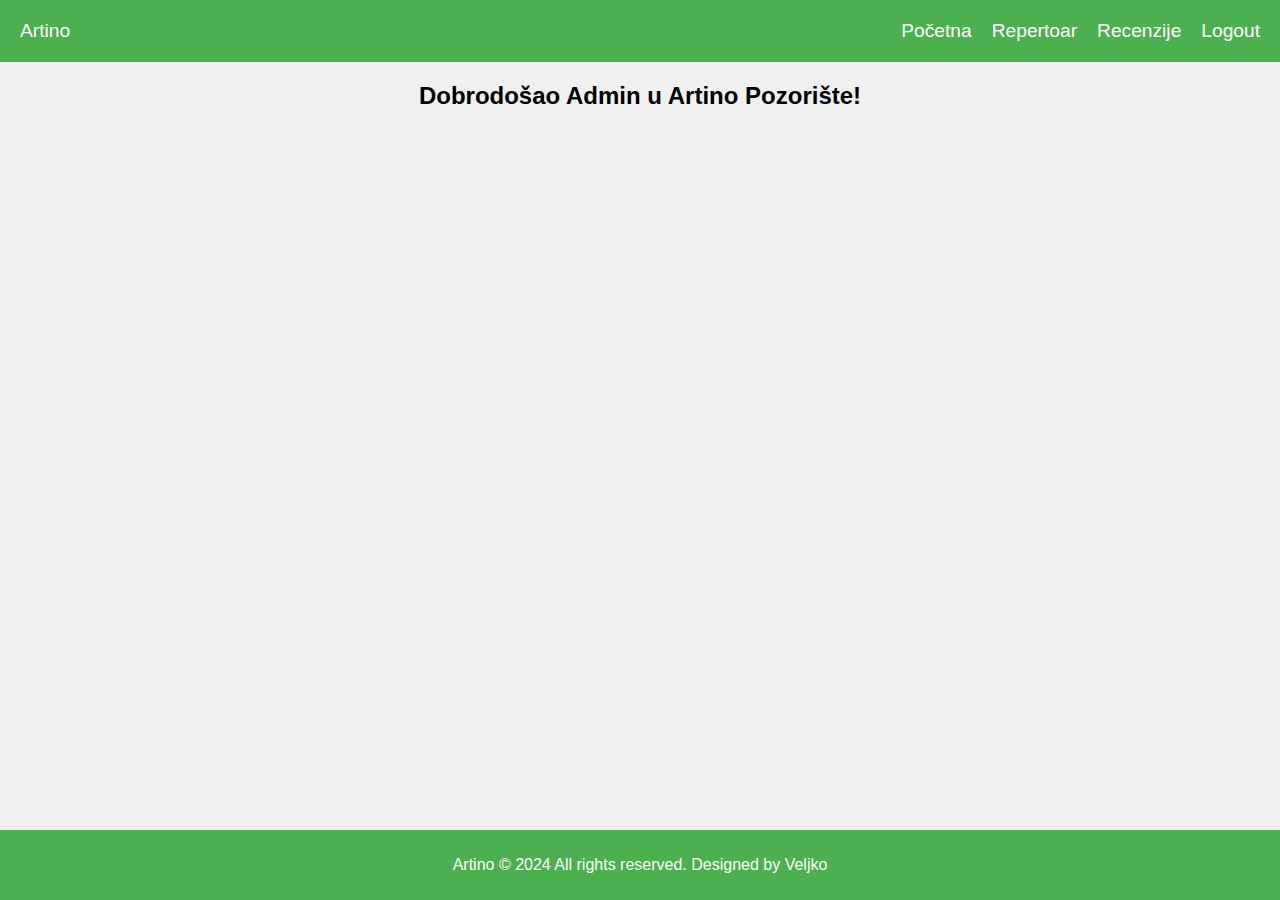
<file: projekat admin/index.html>
<!DOCTYPE html>
<html lang="sr">
<head>
    <meta charset="UTF-8">
    <meta name="viewport" content="width=device-width, initial-scale=1.0">
    <title>Artino Pozorište</title>
    <link rel="stylesheet" href="style.css">
</head>
<body>
    <header>
        <div class="logo">Artino</div>
        <nav>
            <ul>
                <li><a href="#welcome">Početna</a></li>
                <li><a href="#" id="repertoar-button">Repertoar</a></li>
                <li><a href="#" id="recenzije-button">Recenzije</a></li>
                <li><a href="#" id="logout-button">Logout</a></li>

            </ul>
        </nav>
    </header>

    <main id="main-content">
        <div id="welcome">
            <h2>Dobrodošao Admin u Artino Pozorište!</h2>
        </div>

        <div id="repertoar" class="hidden">
            <h3 class="centered">Repertoar</h3>
            <table>
                <thead>
                    <tr>
                        <th>Naziv predstave</th>
                        <th>Pisac dela</th>
                        <th>Žanr</th>
                        <th>Datum izvođenja</th>
                        <th>Vreme izvođenja</th>
                        <th>Scena</th>
                        <th>Cena karte</th>
                    </tr>
                </thead>
                <tbody>
                    <tr>
                        <td>
                            <select>
                                <option value="">Izaberi predstavu</option>
                                <option value="Na Drini ćuprija">Na Drini ćuprija</option>
                                <option value="Gospođa ministarka">Gospođa ministarka</option>
                                <option value="Bure baruta">Bure baruta</option>
                            </select>
                        </td>
                        <td>
                            <select>
                                <option value="">Izaberi pisca</option>
                                <option value="Ivo Andrić">Ivo Andrić</option>
                                <option value="Branislav Nušić">Branislav Nušić</option>
                                <option value="Dušan Kovačević">Dušan Kovačević</option>
                            </select>
                        </td>
                        <td>
                            <select>
                                <option value="">Izaberi žanr</option>
                                <option value="Drama">Drama</option>
                                <option value="Komedia">Komedia</option>
                                <option value="Tragedija">Tragedija</option>
                            </select>
                        </td>
                        <td><input type="date"></td>
                        <td><input type="time"></td>
                        <td>
                            <select>
                                <option value="">Izaberi scenu</option>
                                <option value="Velika scena">Velika scena</option>
                                <option value="Mala scena">Mala scena</option>
                                <option value="Otvorena scena">Otvorena scena</option>
                            </select>
                        </td>
                        <td>
                            <select>
                                <option value="">Izaberi cenu</option>
                                <option value="1000 RSD">1000 RSD</option>
                                <option value="2000 RSD">2000 RSD</option>
                                <option value="3000 RSD">3000 RSD</option>
                            </select>
                        </td>
                    </tr>
                </tbody>
            </table>
        </div>

        <div id="recenzije" class="hidden">
            <h3 class="centered">Recenzije</h3>
            <div class="review-form">
                <label for="recenzija-select">Vaša recenzija:</label>
                <select id="recenzija-select">
                    <option value="">Izaberi recenziju</option>
                    <option value="Odlična predstava!">Odlična predstava!</option>
                    <option value="Bilo je zabavno!">Bilo je zabavno!</option>
                    <option value="Preporučujem svima!">Preporučujem svima!</option>
                </select>

                <label for="ocena-select">Vaša ocena:</label>
                <select id="ocena-select">
                    <option value="">Izaberi ocenu</option>
                    <option value="1">1</option>
                    <option value="2">2</option>
                    <option value="3">3</option>
                    <option value="4">4</option>
                    <option value="5">5</option>
                    <option value="6">6</option>
                    <option value="7">7</option>
                    <option value="8">8</option>
                    <option value="9">9</option>
                    <option value="10">10</option>
                </select>
            </div>
        </div>
    </main>

    <footer>
        <p>Artino &copy; 2024 All rights reserved. Designed by Veljko</p>
    </footer>

    <script src="script.js"></script>
</body>
</html>
</file>
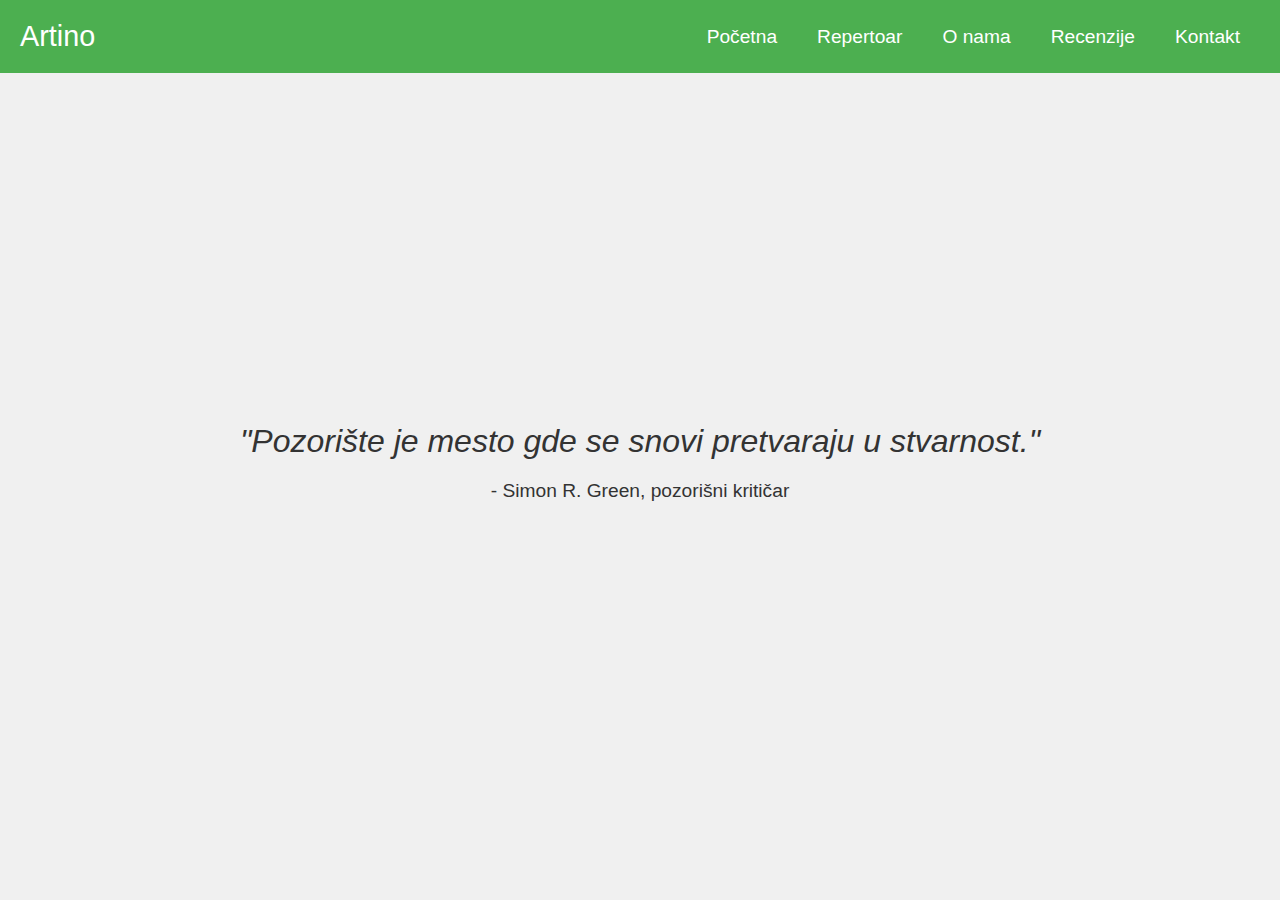
<file: projekat korisnik/index.html>
<!DOCTYPE html>
<html lang="sr">
<head>
    <meta charset="UTF-8">
    <meta name="viewport" content="width=device-width, initial-scale=1.0">
    <title>Artino Pozorište</title>
    <link rel="stylesheet" href="style.css"> 
</head>
<body>
    <header>
        <div class="logo">Artino</div>
        <nav>
            <ul>
                <li><a href="#" onclick="showSection('welcome')">Početna</a></li>
                <li><a href="#" onclick="showSection('repertoar')">Repertoar</a></li>
                <li><a href="#" onclick="showSection('o-nama')">O nama</a></li>
                <li><a href="#" onclick="showSection('recenzije')">Recenzije</a></li>
                <li><a href="#" onclick="showSection('kontakt')">Kontakt</a></li>
            </ul>
        </nav>
    </header>

    <main id="main-content">
        <div class="welcome-background">
            <div id="welcome">
                <blockquote>
                    "Pozorište je mesto gde se snovi pretvaraju u stvarnost."
                </blockquote>
                <p>- Simon R. Green, pozorišni kritičar</p>
            </div>

            <div id="repertoar" class="hidden">
                <h3>NEDELJNI REPERTOAR</h3>
                <table>
                    <thead>
                        <tr>
                            <th>Naziv predstave</th>
                            <th>Pisac dela</th>
                            <th>Žanr</th>
                            <th>Datum izvođenja</th>
                            <th>Vreme izvođenja</th>
                            <th>Scena</th>
                            <th>Cena karte</th>
                            <th>Rezerviši</th>
                        </tr>
                    </thead>
                    <tbody>
                        <tr>
                            <td>Na Drini ćuprija</td>
                            <td>Ivo Andrić</td>
                            <td>Drama</td>
                            <td>2024-10-15</td>
                            <td>19:00</td>
                            <td>Velika scena</td>
                            <td>1000 RSD</td>
                            <td><button class="reserve-button" onclick="reserveTicket()">Rezerviši</button></td>
                        </tr>
                        <tr>
                            <td>Gospođa ministarka</td>
                            <td>Branislav Nušić</td>
                            <td>Komedija</td>
                            <td>2024-10-16</td>
                            <td>20:00</td>
                            <td>Mala scena</td>
                            <td>1200 RSD</td>
                            <td><button class="reserve-button" onclick="reserveTicket()">Rezerviši</button></td>
                        </tr>
                        <tr>
                            <td>Bure baruta</td>
                            <td>Dušan Kovačević</td>
                            <td>Drama</td>
                            <td>2024-10-17</td>
                            <td>18:30</td>
                            <td>Velika scena</td>
                            <td>1500 RSD</td>
                            <td><button class="reserve-button" onclick="reserveTicket()">Rezerviši</button></td>
                        </tr>
                        <tr>
                            <td>Hamlet</td>
                            <td>William Shakespeare</td>
                            <td>Tragedija</td>
                            <td>2024-10-18</td>
                            <td>19:00</td>
                            <td>Velika scena</td>
                            <td>1800 RSD</td>
                            <td><button class="reserve-button" onclick="reserveTicket()">Rezerviši</button></td>
                        </tr>
                        <tr>
                            <td>Čekajući Godoa</td>
                            <td>Samuel Beckett</td>
                            <td>Drama</td>
                            <td>2024-10-19</td>
                            <td>20:30</td>
                            <td>Mala scena</td>
                            <td>1100 RSD</td>
                            <td><button class="reserve-button" onclick="reserveTicket()">Rezerviši</button></td>
                        </tr>
                    </tbody>
                </table>
            </div>

            <div id="o-nama" class="hidden">
                <h3 class="centered">O nama</h3>
                <p>Artino Pozorište je mesto gde se umetnost susreće sa publikom. Naša misija je da pružimo nezaboravne predstave i kulturološke doživljaje za sve.</p>
            </div>

            <div id="recenzije" class="hidden">
                <p class="review-prompt">VOLELI BI SMO DA ČUJEMO VAŠE MIŠLJENJE, OSTAVITE VAŠU RECENZIJU:</p>
                <div class="review-form">
                    <label for="recenzija-input">Vaša recenzija:</label>
                    <input type="text" id="recenzija-input" placeholder="Unesite vašu recenziju" required>
                    
                    <label for="ocena-input">Vaša ocena:</label>
                    <input type="number" id="ocena-input" placeholder="Unesite ocenu (1-5)" min="1" max="5" required>

                    <button id="submit-review" onclick="submitReview()">Pošalji recenziju</button>
                </div>
            </div>

            <div id="kontakt" class="hidden">
                <div class="contact-container">
                    <h3>Kontaktirajte nas</h3>
                    <form id="contact-form">
                        <input type="text" placeholder="Ime i prezime" required>
                        <input type="email" placeholder="Email adresa" required>
                        <input type="text" placeholder="Naslov" required>
                        <textarea placeholder="Poruka" rows="5" required></textarea>
                        <button type="button" onclick="sendMessage()">Pošalji poruku</button>
                    </form>
                </div>
            </div>
        </div>
    </main>

    <footer>
        <p>Artino &copy; 2024 All rights reserved. Designed by Veljko</p>
    </footer>

    <script src="script.js"></script> 
</body>
</html>
</file>
<file: projekat admin/style.css>
body {
    font-family: Arial, sans-serif;
    background-color: #f0f0f0;
    margin: 0;
    padding: 0;
}

header {
    background-color: #4CAF50; 
    color: white;
    padding: 20px 20px; 
    display: flex;
    justify-content: space-between;
    align-items: center;
    font-size: 1.2em; 
}

nav ul {
    list-style-type: none;
    padding: 0;
    margin: 0;
    display: flex;
}

nav ul li {
    margin-left: 20px;
}

nav ul li a {
    color: white;
    text-decoration: none;
}

h2, h3 {
    text-align: center;
    margin-top: 20px;
}

h3.centered {
    margin-bottom: 10px; 
}

table {
    width: 90%;
    margin: 20px auto;
    border-collapse: collapse;
}

th, td {
    border: 1px solid #ddd;
    padding: 8px;
    text-align: left;
}

th {
    background-color: #4CAF50; 
    color: white;
}

input[type="text"], input[type="date"], input[type="time"], input[type="number"], select {
    width: 100%;
    padding: 8px;
    margin: 5px 0 10px 0;
    border: 1px solid #ccc;
}

footer {
    background-color: #4CAF50; 
    color: white;
    text-align: center;
    padding: 10px 0;
    position: fixed; 
    bottom: 0;
    width: 100%;
}

.review-form {
    width: 90%;
    margin: 0 auto;
    text-align: center;
}

.hidden {
    display: none;
}
</file>
<file: projekat korisnik/style.css>
body {
    font-family: Arial, sans-serif;
    background-color: #f0f0f0;
    margin: 0;
    padding: 0;
}

header {
    background-color: #4CAF50; 
    color: white;
    padding: 20px; 
    display: flex;
    justify-content: center;
    align-items: center;
    font-size: 1.2em; 
    margin-bottom: 0;
}

.logo {
    margin-right: auto; 
    font-size: 1.5em;
}

nav ul {
    list-style-type: none;
    padding: 0;
    margin: 0;
    display: flex;
}

nav ul li {
    margin: 0 20px; 
}

nav ul li a {
    color: white;
    text-decoration: none;
}

#welcome {
    text-align: center;
    margin-top: 350px; 
    color: #333; 
}

#welcome blockquote {
    font-size: 2em; 
    margin: 20px auto;
    max-width: 800px; 
    color: #333;
    font-style: italic;
}

#welcome p {
    margin-top: 10px;
    font-size: 1.2em; 
}

#repertoar h3 {
    font-size: 2em; 
    margin-bottom: 20px;
}

table {
    width: 90%;
    margin: 20px auto;
    border-collapse: collapse;
    height: 70vh; 
}

th, td {
    border: 1px solid #ddd;
    padding: 8px;
    text-align: left;
}

th {
    background-color: #4CAF50; 
    color: white;
}

.review-prompt {
    text-align: center;
    font-size: 1.5em;
    color: #4CAF50; 
    margin: 20px 0; 
}

.review-form {
    text-align: center; 
    margin: 0 auto; 
    width: 300px; 
}

.review-form input {
    width: 100%;
    padding: 10px;
    margin: 10px 0;
    border: 1px solid #ccc;
    border-radius: 4px;
}

.contact-container {
    background-color: #e0f7e0; 
    padding: 20px;
    width: 50%; 
    margin: 20px auto; 
    border-radius: 8px; 
}

.contact-container input, 
.contact-container textarea {
    width: 100%;
    padding: 10px;
    margin: 10px 0;
    border: 1px solid #ccc;
    border-radius: 4px;
}

button {
    background-color: #4CAF50; 
    color: white;
    border: none;
    padding: 10px 15px;
    cursor: pointer;
    border-radius: 4px; 
}

footer {
    background-color: #4CAF50; 
    color: white;
    text-align: center;
    padding: 10px 0;
    position: fixed; 
    bottom: 0;
    width: 100%;
}

.hidden {
    display: none;
}
</file>
